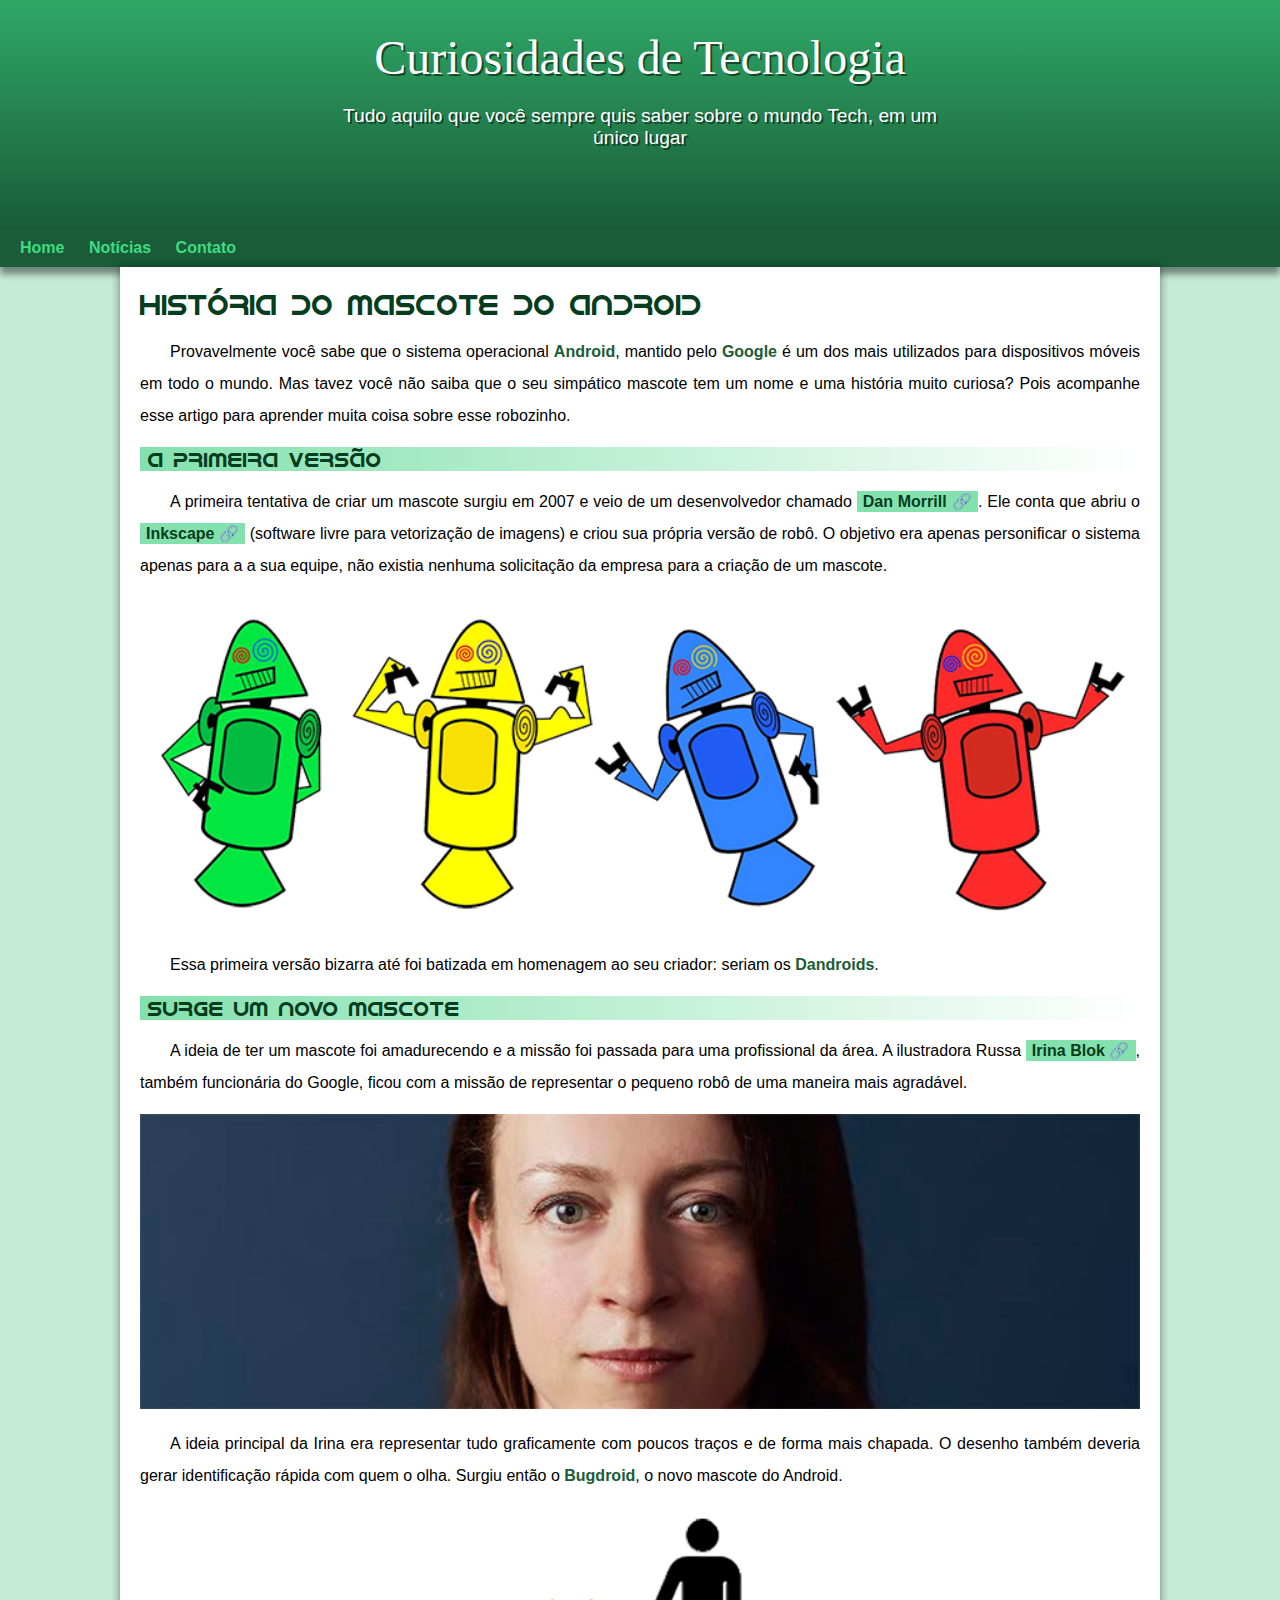
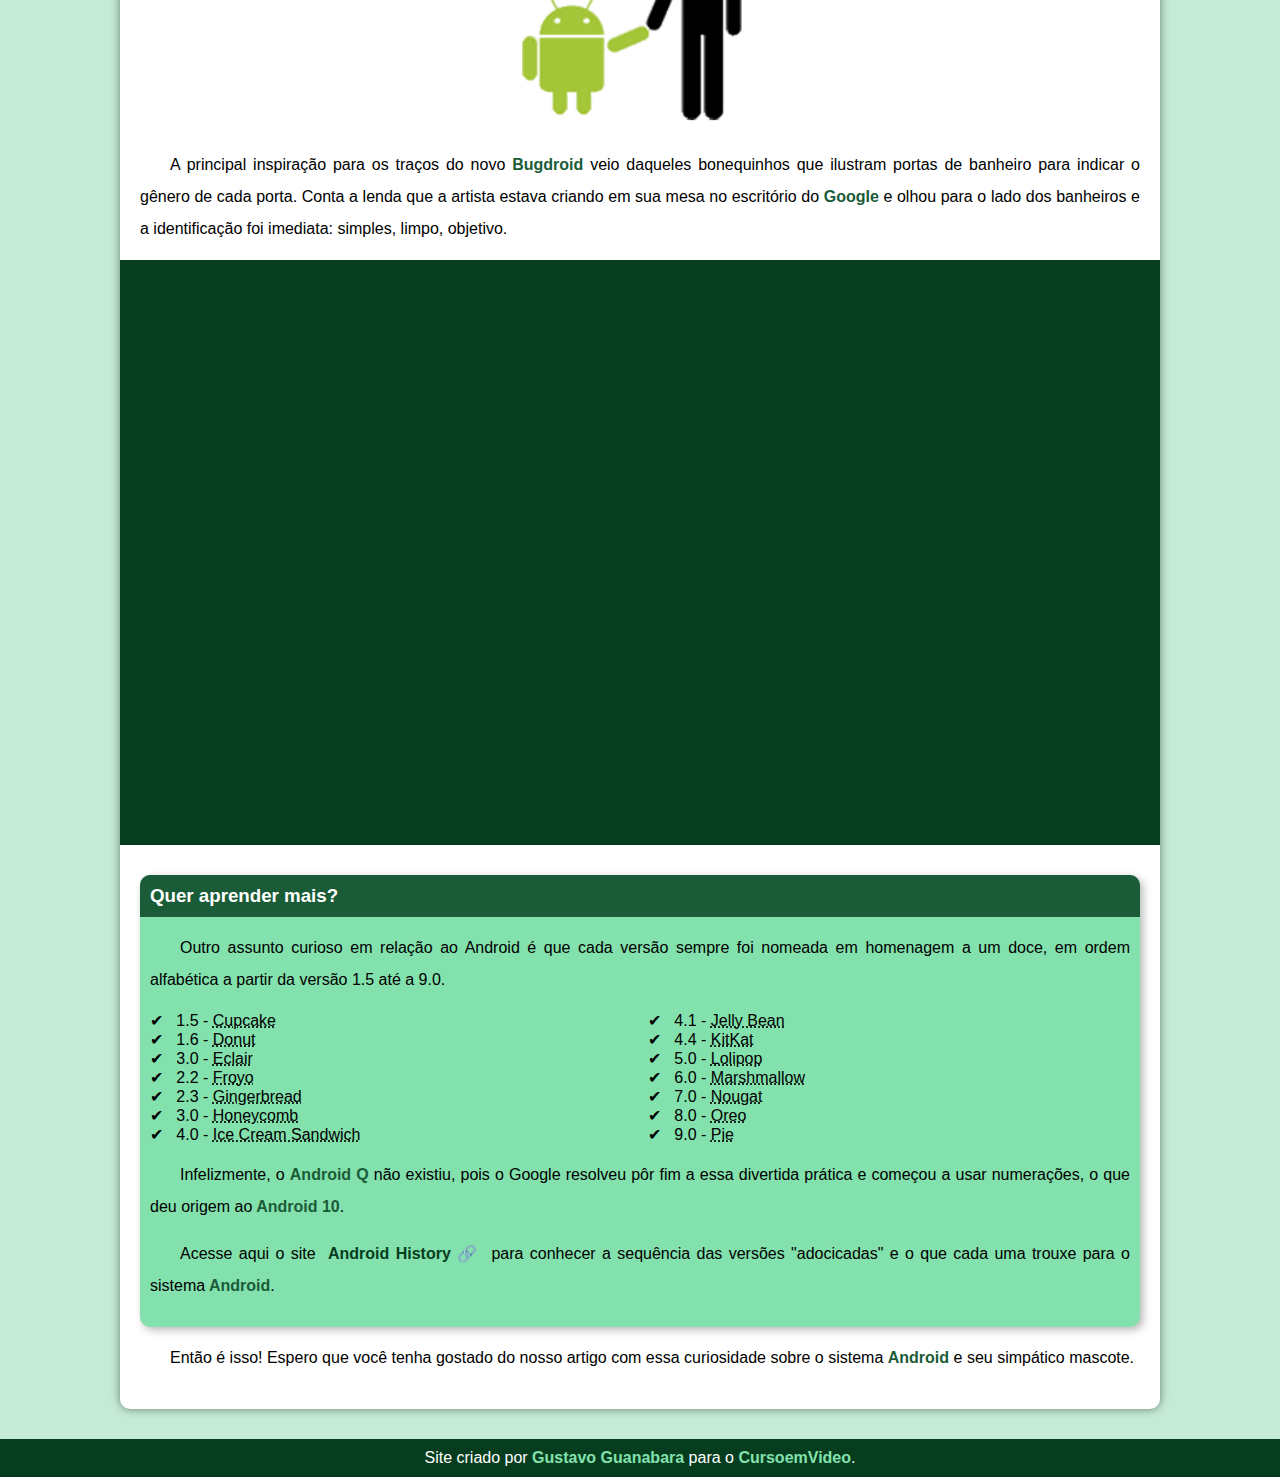
<file: index.html>
<!DOCTYPE html>
<html lang="pt-br">
<head>
    <meta charset="UTF-8">
    <meta http-equiv="X-UA-Compatible" content="IE=edge">
    <meta name="viewport" content="width=device-width, initial-scale=1.0">
    <link rel="shortcut icon" href="imagens/favicon.ico" type="image/x-icon">
    <title>Como surgiu o mascote do Android?</title>
    <link rel="stylesheet" href="style.css">
</head>
<body>
    <header>
        <h1>Curiosidades de Tecnologia</h1>
        <p>Tudo aquilo que você sempre quis saber sobre o mundo Tech, em um único lugar</p>

    </header>
    <nav>
       <a href="#">Home</a>
       <a href="#">Notícias</a>
       <a href="#">Contato</a>
    </nav>
    <main>
        <article>

            <h1>
                História do Mascote do Android
            </h1>
            
            <p>Provavelmente você sabe que o sistema operacional <strong>Android</strong>, mantido pelo
                <strong>Google</strong> é um dos mais utilizados para dispositivos móveis em todo o mundo.
                Mas tavez você não saiba que o seu simpático mascote tem um nome e uma história muito curiosa? 
                Pois acompanhe esse artigo para aprender muita coisa sobre esse robozinho.
            </p>

            <h2>
                A primeira versão
            </h2>   

            <p>A primeira tentativa de criar um mascote surgiu em 2007 e veio de um desenvolvedor chamado 
                <a href="https://androidcommunity.com/dan-morrill-shows-us-the-android-mascot-that-almost-was-20130103/" 
                target="_blank" class="externo">Dan Morrill</a>. 
                Ele conta que abriu o <a href="https://inkscape.org/pt-br/" target="_blank" class="externo">Inkscape</a> 
                (software livre para vetorização de imagens) e criou sua própria versão de robô. 
                O objetivo era apenas personificar o sistema apenas para a a sua equipe, não existia nenhuma solicitação da
                empresa para a criação de um mascote.
            </p>

            <picture>
                <source media="(max-width:670px )" srcset="imagens/dan-droids-pq.png">
                <img src="imagens/dan-droids.png" alt="primeiro mascote do android">
            </picture>

            <p>
                Essa primeira versão bizarra até foi batizada em homenagem ao seu criador: seriam os <strong>Dandroids</strong>.
            </p>

            <h2>
                Surge um novo mascote
            </h2>

            <p>A ideia de ter um mascote foi amadurecendo e a missão foi passada para uma profissional da área. 
                A ilustradora Russa <a href="https://www.irinablok.com/android" target="_blank" class="externo">Irina Blok</a>, também funcionária do Google, ficou com a missão de representar o 
                pequeno robô de uma maneira mais agradável.
            </p>

            <picture>
                <source media="(max-width:670px )" srcset="imagens/irina-blok-pq.jpg">
                <img src="imagens/irina-blok.jpg" alt="Irina Block, criadora do Bugdroid">
            </picture>

            <p>A ideia principal da Irina era representar tudo graficamente com poucos traços e de forma mais chapada.
                    O desenho também deveria gerar identificação rápida com quem o olha. Surgiu então o <strong>Bugdroid</strong>, o novo
                    mascote do Android.
            </p>
            <img src="imagens/bugdroid.png"  class="pequena" alt="Bugdroid">

            <p>A principal inspiração para os traços do novo <strong>Bugdroid</strong> veio daqueles bonequinhos que ilustram portas de banheiro
                para indicar o gênero de cada porta. Conta a lenda que a artista estava criando em sua mesa no escritório do
                <strong>Google</strong> e olhou para o lado dos banheiros e a identificação foi imediata: simples, limpo, objetivo.
            </p>  
                
            <div class="video">
                <iframe width="560" height="315" src="https://www.youtube.com/embed/l2UDgpLz20M" 
                title="YouTube video player" frameborder="0" allow="accelerometer; autoplay; clipboard-write; 
                encrypted-media; gyroscope; picture-in-picture; web-share" allowfullscreen></iframe>
            </div>
               
            <aside>   
                 <h3>
                         Quer aprender mais? 
                </h3>
                 <p>
                    Outro assunto curioso em relação ao Android é que cada versão sempre foi nomeada em homenagem a um doce, em ordem 
                    alfabética a partir da versão 1.5 até a 9.0.
                 </p>
                <ul>
                    <li>
                        1.5 - <abbr title="Bolo de Copo">Cupcake</abbr>
                    </li>
                    <li>
                        1.6 - <abbr title="Rosquinha">Donut</abbr>
                    </li>
                    <li>
                        3.0 - <abbr title="Bomba"> Eclair</abbr>
                    </li>
                    <li>
                        2.2 - <abbr title="Iogurte Congelado">Froyo</abbr>
                    </li>
                    <li>
                        2.3 - <abbr title="Biscoito de Gengibre">Gingerbread</abbr>
                    </li>
                    <li>
                        3.0 - <abbr title="Favo de Mel">Honeycomb</abbr>
                    </li>
                    <li>
                        4.0 - <abbr title="Sanduíche de Sorvete">Ice Cream Sandwich</abbr>
                    </li>
                    <li>
                        4.1 - <abbr title="Jujuba">Jelly Bean</abbr>
                    </li>                        
                    <li>
                        4.4 - <abbr title="KitKat">KitKat</abbr>
                    </li>
                    <li>
                        5.0 - <abbr title="Pirulito">Lolipop</abbr>
                    </li>
                    <li>
                        6.0 - <abbr title="Marshmallow">Marshmallow</abbr>
                    </li>
                    <li>
                        7.0 - <abbr title="Torrone">Nougat</abbr>
                    </li>
                    <li>
                        8.0 - <abbr title="Oreo"> Oreo</abbr>
                    </li>
                    <li>
                        9.0 - <abbr title="Torta">Pie</abbr>
                     </li>
                </ul>
                <p>Infelizmente, o <strong>Android Q</strong> não existiu, pois o Google resolveu pôr fim a essa divertida prática e começou a usar
                    numerações, o que deu origem ao<strong> Android 10</strong>.</p>

                <p>Acesse aqui o site <a href="https://www.android.com/intl/en_uk/history/#/donut"  target="_blank" class="externo">Android History</a> 
                    para conhecer a sequência das versões "adocicadas" e o que cada uma trouxe para o 
                    sistema<strong> Android</strong>.</p>
                
            </aside>
                <p>Então é isso! Espero que você tenha gostado do nosso artigo com essa curiosidade sobre o sistema <strong>Android</strong> e seu simpático mascote.</p>
        </article>
    </main>
    <footer>
        <p>Site criado por <a href="https://gustavoguanabara.github.io/" target="_blank">Gustavo Guanabara</a> 
            para o<a href="https://www.youtube.com/cursoemvideo" target="_blank"> CursoemVideo</a>.</p>

    </footer>
</body>
</html>
</file>
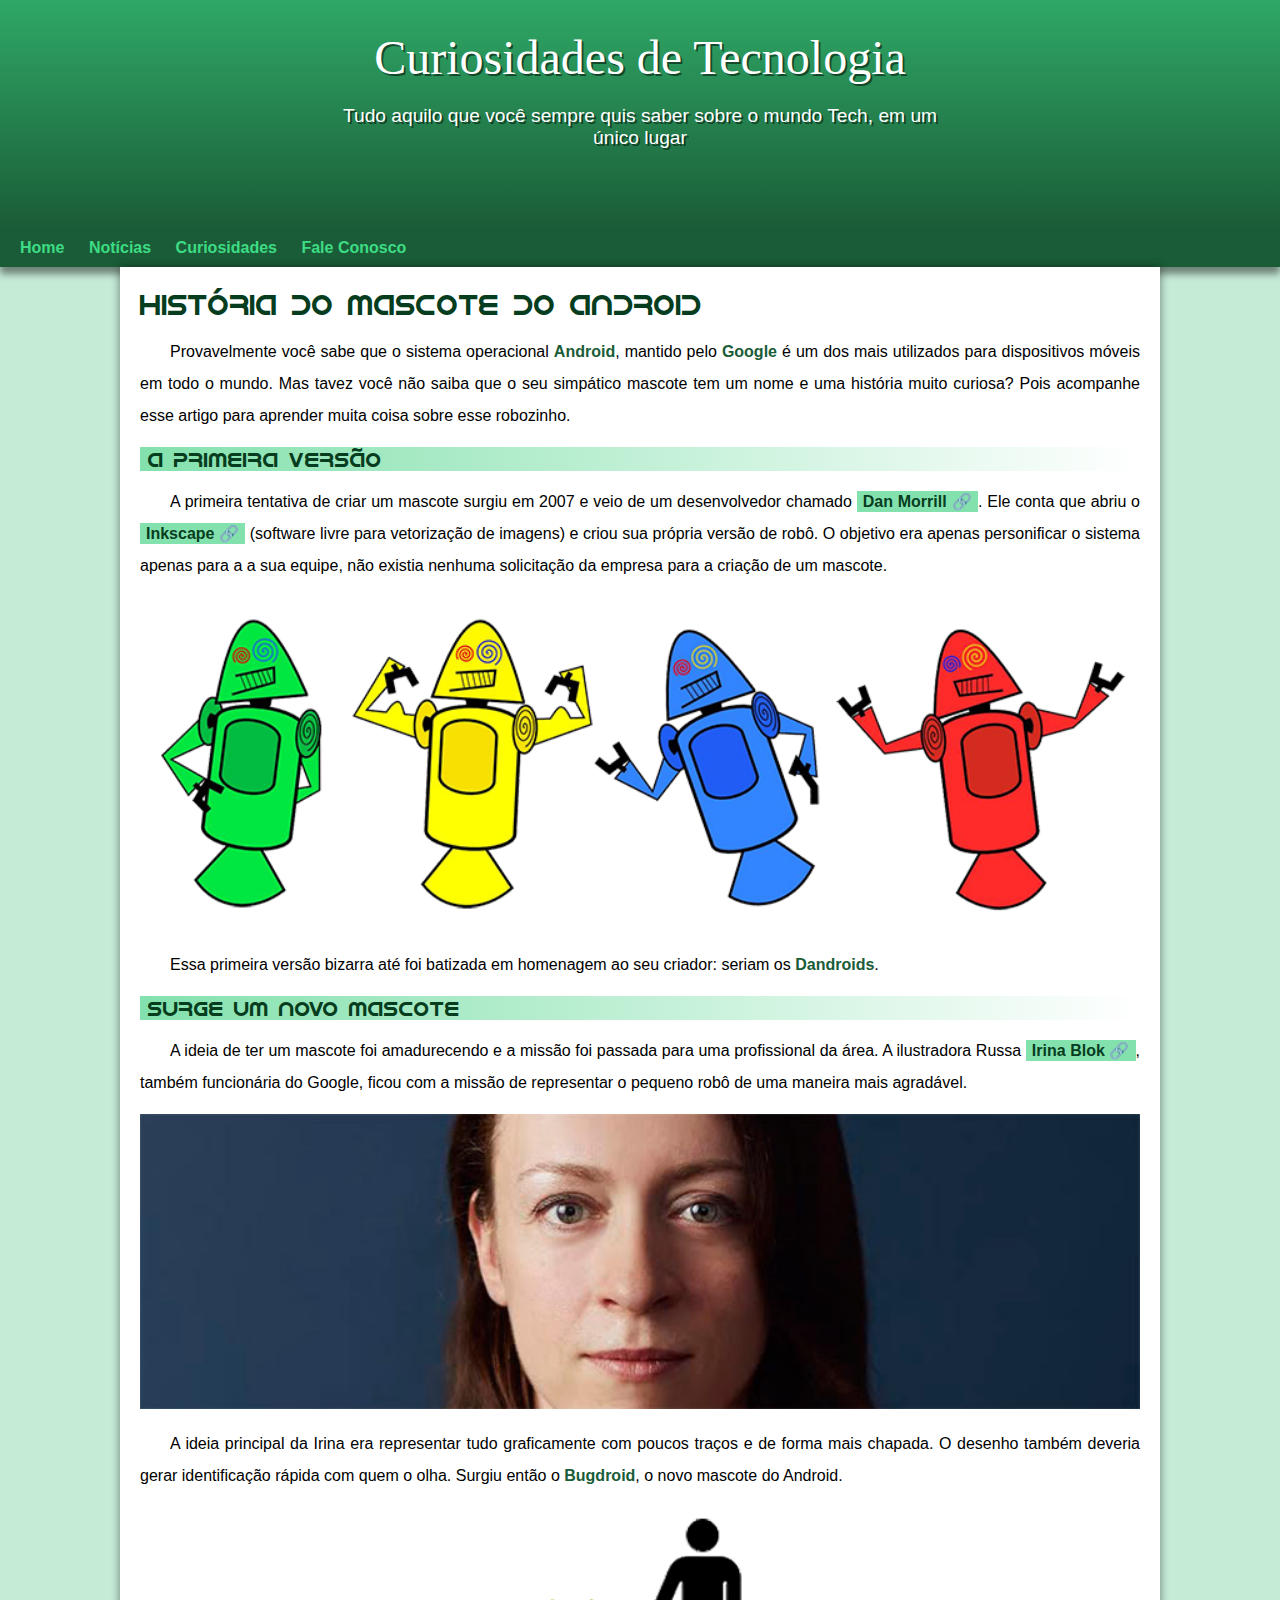
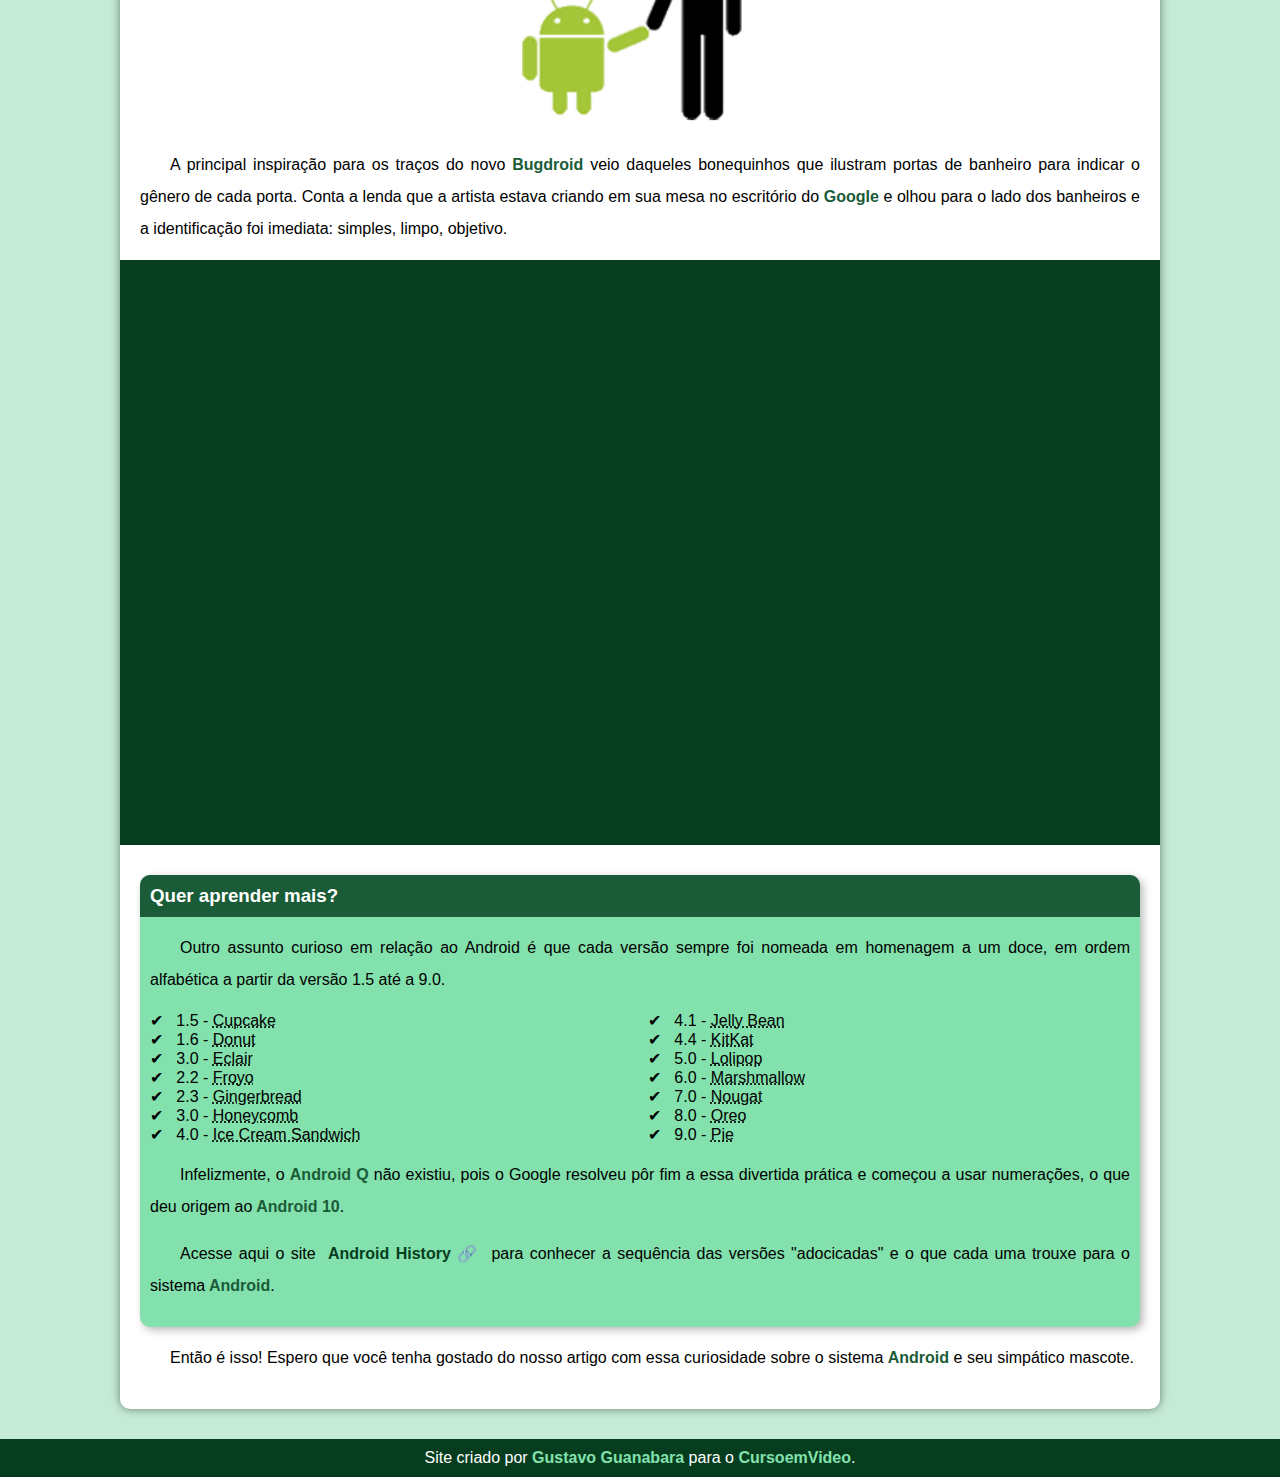
<file: index.html.html>
<!DOCTYPE html>
<html lang="pt-br">
<head>
    <meta charset="UTF-8">
    <meta http-equiv="X-UA-Compatible" content="IE=edge">
    <meta name="viewport" content="width=device-width, initial-scale=1.0">
    <link rel="shortcut icon" href="imagens/favicon.ico" type="image/x-icon">
    <title>Como surgiu o mascote do Android?</title>
    <link rel="stylesheet" href="style.css">
</head>
<body>
    <header>
        <h1>Curiosidades de Tecnologia</h1>
        <p>Tudo aquilo que você sempre quis saber sobre o mundo Tech, em um único lugar</p>

    </header>
    <nav>
       <a href="#">Home</a>
       <a href="#">Notícias</a>
       <a href="#">Curiosidades</a>
       <a href="#">Fale Conosco</a>
    </nav>
    <main>
        <article>

            <h1>
                História do Mascote do Android
            </h1>
            
            <p>Provavelmente você sabe que o sistema operacional <strong>Android</strong>, mantido pelo
                <strong>Google</strong> é um dos mais utilizados para dispositivos móveis em todo o mundo.
                Mas tavez você não saiba que o seu simpático mascote tem um nome e uma história muito curiosa? 
                Pois acompanhe esse artigo para aprender muita coisa sobre esse robozinho.
            </p>

            <h2>
                A primeira versão
            </h2>   

            <p>A primeira tentativa de criar um mascote surgiu em 2007 e veio de um desenvolvedor chamado 
                <a href="https://androidcommunity.com/dan-morrill-shows-us-the-android-mascot-that-almost-was-20130103/" 
                target="_blank" class="externo">Dan Morrill</a>. 
                Ele conta que abriu o <a href="https://inkscape.org/pt-br/" target="_blank" class="externo">Inkscape</a> 
                (software livre para vetorização de imagens) e criou sua própria versão de robô. 
                O objetivo era apenas personificar o sistema apenas para a a sua equipe, não existia nenhuma solicitação da
                empresa para a criação de um mascote.
            </p>

            <picture>
                <source media="(max-width:670px )" srcset="imagens/dan-droids-pq.png">
                <img src="imagens/dan-droids.png" alt="primeiro mascote do android">
            </picture>

            <p>
                Essa primeira versão bizarra até foi batizada em homenagem ao seu criador: seriam os <strong>Dandroids</strong>.
            </p>

            <h2>
                Surge um novo mascote
            </h2>

            <p>A ideia de ter um mascote foi amadurecendo e a missão foi passada para uma profissional da área. 
                A ilustradora Russa <a href="https://www.irinablok.com/android" target="_blank" class="externo">Irina Blok</a>, também funcionária do Google, ficou com a missão de representar o 
                pequeno robô de uma maneira mais agradável.
            </p>

            <picture>
                <source media="(max-width:670px )" srcset="imagens/irina-blok-pq.jpg">
                <img src="imagens/irina-blok.jpg" alt="Irina Block, criadora do Bugdroid">
            </picture>

            <p>A ideia principal da Irina era representar tudo graficamente com poucos traços e de forma mais chapada.
                    O desenho também deveria gerar identificação rápida com quem o olha. Surgiu então o <strong>Bugdroid</strong>, o novo
                    mascote do Android.
            </p>
            <img src="imagens/bugdroid.png"  class="pequena" alt="Bugdroid">

            <p>A principal inspiração para os traços do novo <strong>Bugdroid</strong> veio daqueles bonequinhos que ilustram portas de banheiro
                para indicar o gênero de cada porta. Conta a lenda que a artista estava criando em sua mesa no escritório do
                <strong>Google</strong> e olhou para o lado dos banheiros e a identificação foi imediata: simples, limpo, objetivo.
            </p>  
                
            <div class="video">
                <iframe width="560" height="315" src="https://www.youtube.com/embed/l2UDgpLz20M" 
                title="YouTube video player" frameborder="0" allow="accelerometer; autoplay; clipboard-write; 
                encrypted-media; gyroscope; picture-in-picture; web-share" allowfullscreen></iframe>
            </div>
               
            <aside>   
                 <h3>
                         Quer aprender mais? 
                </h3>
                 <p>
                    Outro assunto curioso em relação ao Android é que cada versão sempre foi nomeada em homenagem a um doce, em ordem 
                    alfabética a partir da versão 1.5 até a 9.0.
                 </p>
                <ul>
                    <li>
                        1.5 - <abbr title="Bolo de Copo">Cupcake</abbr>
                    </li>
                    <li>
                        1.6 - <abbr title="Rosquinha">Donut</abbr>
                    </li>
                    <li>
                        3.0 - <abbr title="Bomba"> Eclair</abbr>
                    </li>
                    <li>
                        2.2 - <abbr title="Iogurte Congelado">Froyo</abbr>
                    </li>
                    <li>
                        2.3 - <abbr title="Biscoito de Gengibre">Gingerbread</abbr>
                    </li>
                    <li>
                        3.0 - <abbr title="Favo de Mel">Honeycomb</abbr>
                    </li>
                    <li>
                        4.0 - <abbr title="Sanduíche de Sorvete">Ice Cream Sandwich</abbr>
                    </li>
                    <li>
                        4.1 - <abbr title="Jujuba">Jelly Bean</abbr>
                    </li>                        
                    <li>
                        4.4 - <abbr title="KitKat">KitKat</abbr>
                    </li>
                    <li>
                        5.0 - <abbr title="Pirulito">Lolipop</abbr>
                    </li>
                    <li>
                        6.0 - <abbr title="Marshmallow">Marshmallow</abbr>
                    </li>
                    <li>
                        7.0 - <abbr title="Torrone">Nougat</abbr>
                    </li>
                    <li>
                        8.0 - <abbr title="Oreo"> Oreo</abbr>
                    </li>
                    <li>
                        9.0 - <abbr title="Torta">Pie</abbr>
                     </li>
                </ul>
                <p>Infelizmente, o <strong>Android Q</strong> não existiu, pois o Google resolveu pôr fim a essa divertida prática e começou a usar
                    numerações, o que deu origem ao<strong> Android 10</strong>.</p>

                <p>Acesse aqui o site <a href="https://www.android.com/intl/en_uk/history/#/donut"  target="_blank" class="externo">Android History</a> 
                    para conhecer a sequência das versões "adocicadas" e o que cada uma trouxe para o 
                    sistema<strong> Android</strong>.</p>
                
            </aside>
                <p>Então é isso! Espero que você tenha gostado do nosso artigo com essa curiosidade sobre o sistema <strong>Android</strong> e seu simpático mascote.</p>
        </article>
    </main>
    <footer>
        <p>Site criado por <a href="https://gustavoguanabara.github.io/" target="_blank">Gustavo Guanabara</a> 
            para o<a href="https://www.youtube.com/cursoemvideo" target="_blank"> CursoemVideo</a>.</p>

    </footer>
</body>
</html>
</file>
<file: style.css>
@charset "UTF-8";

@import url('https://fonts.googleapis.com/css2?family= Bebas +Neue & display=swap');

@font-face {
    font-family: 'Android';
    src: url('../fontes/idroid.otf') format('opentype');
    font-weight: normal;
}

:root {
    --cor0: #C5EBD6;
    --cor1: #83E1AD;
    --cor2: #3DDC84;
    --cor3: #2FA866;
    --cor4: #1a5c37;
    --cor5: #063D1E;

    --fonte-padrao: Arial, Verdana, Helvetica, sans-serif;
    --fonte-destaque:'Bebas Neue', cursiva;
    --fonte-android: 'Android', cursive;
}
* {
    margin: 0px;
    padding: 0px;
}

body {
    background-color: var(--cor0);
    font-family: var(--fonte-padrao);
}
a.externo::after {
    content: '\00a0\1F517';
}

header {
    background-image: linear-gradient(to bottom, var(--cor3), var(--cor4));
    min-height: 150px;
    text-align: center;
    padding: 30px;
}
header > h1 {
    color: white;
    font-family:var(--fonte-destaque);
    font-size: 3em;
    margin-bottom: 20px;
    text-shadow: 2px 2px 0px rgba(0, 0, 0, 0.521);
    font-weight: normal;
    
}
header > p {
    color: white;
    font-family: var(--fonte-padrao);
    font-size: 1.2em;
    max-width: 600px;
    padding-right: 10px;
    padding-left: 10px;
    margin: auto;
    padding-bottom: 50px;
    text-shadow: 2px 2px 0px rgba(0, 0, 0, 0.521);

}
    
nav {
    background-color: var(--cor4);
    padding: 10px;
    box-shadow: 0px 7px 7px rgba(0, 0, 0, 0.445);
}
nav > a {
    color:var(--cor2);
    border-radius: 5px;
    text-decoration: none;
    padding: 10px;
    font-weight: bold;
    transition-duration: .5s;
}
nav > a:hover {
    background-color: var(--cor3);
    color:var(--cor5);
}
main {
    
    min-width: 300px;
    max-width: 1000px;
    margin: auto;
    margin-bottom: 30px;
    padding: 20px;
    background-color: white;
    box-shadow: 0px 0px 10px rgba(0, 0, 0, 0.473);
    border-bottom-left-radius: 10px;
    border-bottom-right-radius: 10px;
}
main  h1{
    color: var(--cor5);
    font-family: var(--fonte-android);
    font-weight: normal;
    font-size: 1.8em;
}
main  h2 {
    color: var(--cor5);
    font-family:var(--fonte-android);
    font-size: 1.3em;
    background-image: linear-gradient(to right, var(--cor1), transparent);
    text-indent: 8px;
    font-weight: normal;
}
main p {
    margin: 15px 0px;
    text-align: justify;
    text-indent: 30px;
    font-size: 1em;
    line-height: 2em;

}
main strong {
    color: var(--cor4);
    font-weight: bold;
   
}

main a {
    text-decoration: none;
    font-weight: bold;
    color: var(--cor5);
    background-color: var(--cor1);
    padding: 2px 6px;
}
main a:hover {
    text-decoration: underline;
    color: var(--cor4)  
}
main img {
    width: 100%;
}
main img.pequena {
    max-width: 350px;
    display: block;
    margin: auto;
}

div.video {
    background-color: var(--cor5);
    margin: 0px -20px 30px -20px;
    padding: 20px;
    padding-bottom: 56.5%;
    position: relative;
}

div.video > iframe {
    position: absolute;
    top: 5%;
    left: 5%;
    width: 90%;
    height: 90%;
}
aside {
    background-color: var(--cor1);
    padding: 10px;
    border-radius: 10px;
    box-shadow: 3px 3px 8px rgba(0, 0, 0, 0.288);
}
aside > h3 {
    background-color: var(--cor4);
    color: white;
    padding: 10px;
    margin: -10px -10px 0px -10px;
    border-radius: 10px 10px 0px 0px;
}
aside > ul {
    list-style-type: '\2714\00a0\00a0';
    list-style-position: inside;
    columns: 2;
}
footer {
    font-size: 1em;
    background-color: var(--cor5);
    color: white;
    text-align: center;
    padding: 10px;
}
footer a {
    color: var(--cor1);
    font-weight: bold;
    text-decoration: none;
}
footer a:hover {
    background-color: var(--cor2);
    color: var(--cor5);
    border-radius: 5px;
}
</file>
